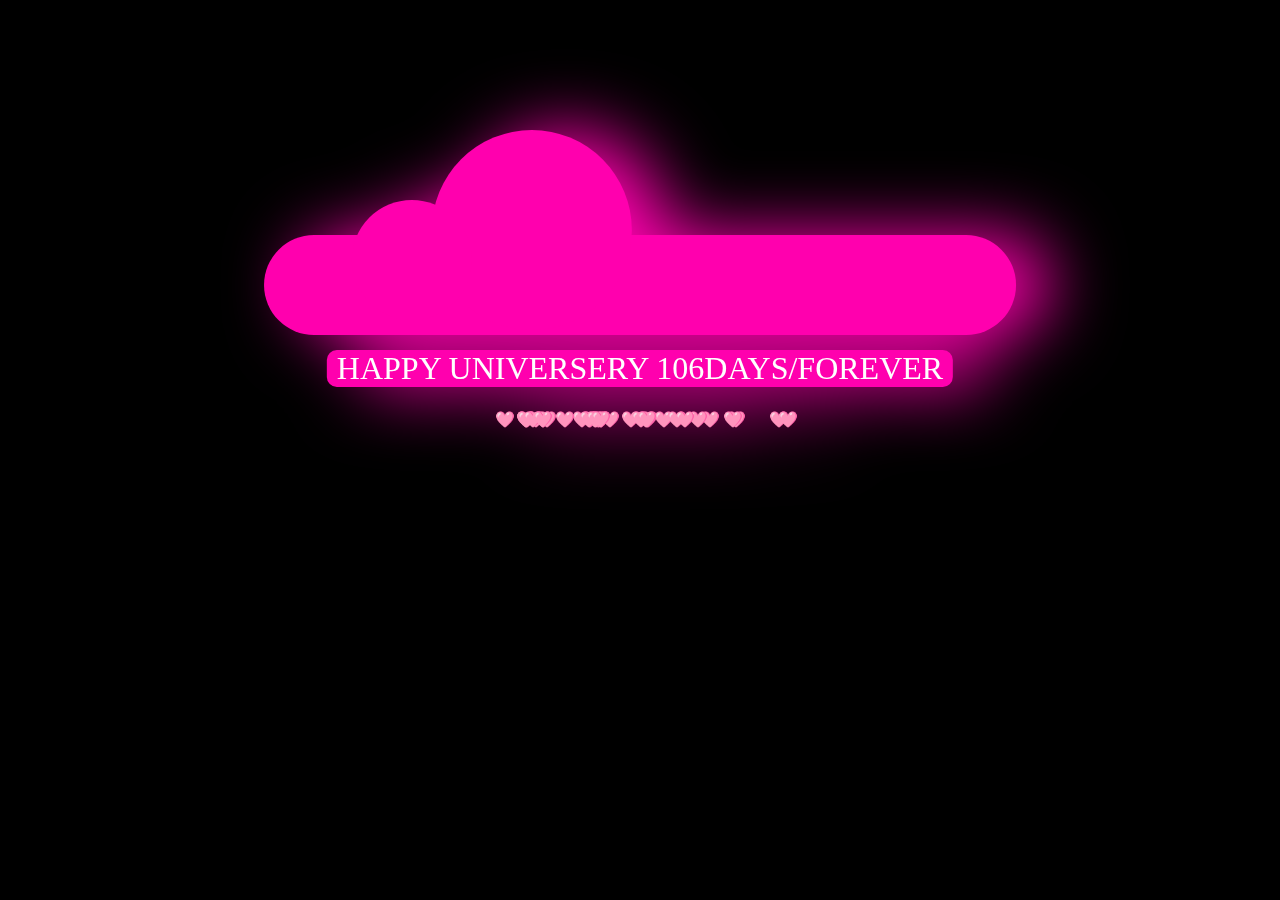
<file: CSS/heart/heart.htm>
<!DOCTYPE html>
<html lang="en">
<head>
    <meta charset="UTF-8">
    <meta name="viewport" content="width=device-width, initial-scale=1.0">
    <title>Document</title>
    <link rel="stylesheet" href="heart.css">
</head>
<body>
    <div class="container">
        <div class="cloud">
            <h2>Happy universery 106days/forever </h2>
        </div>
    </div>
    <script src="heart.js"></script>
</body>
</html>
</file>
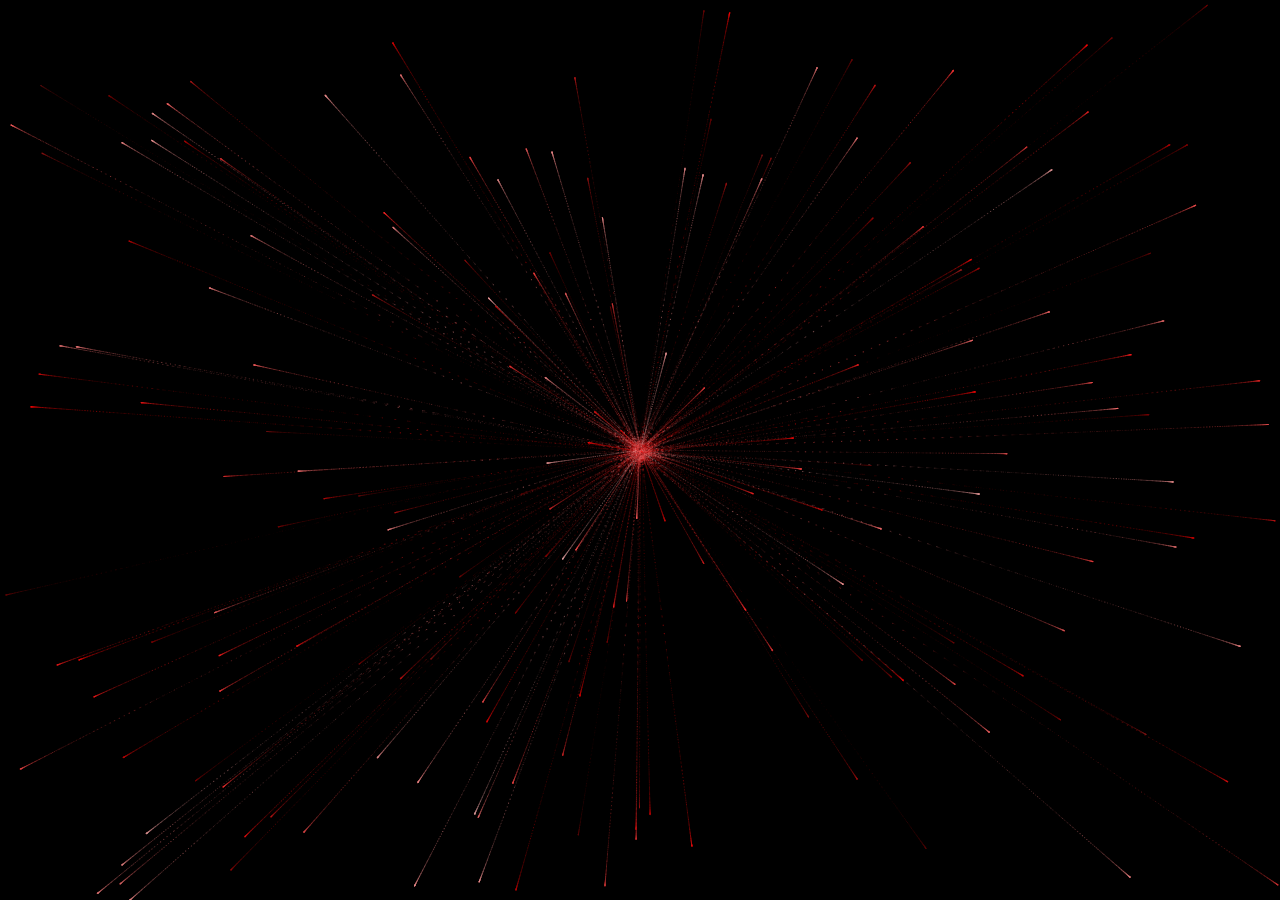
<file: CSS/heart/red.html>
<!DOCTYPE html>
<html lang="en" >
<head>
  <meta charset="UTF-8">
  <title>CodePen - Heart</title>
  <link rel="stylesheet" href="red.css">

</head>
<body>
<canvas id="heart"></canvas>
  <script  src="red.js"></script>

</body>
</html>
</file>
<file: CSS/heart/heart.css>
* {
    margin: 0;
    padding: 0;
    box-sizing: border-box;
    font-family: "Poppins" sans-serif;
  }
  :root {
    --clr: rgb(255, 0, 174);
  }
  body {
    display: flex;
    justify-content: center;
    align-items: center;
    min-height: 100vh;
    background: #000;
  }
  .container {
    position: relative;
    top: 100px;
    height: 400px;
    width: 100%;
    display: flex;
    justify-content: center;
  }
  .container .cloud {
    position: relative;
    width: 300px;
    z-index: 100;
    filter: drop-shadow(35px 0 35px var(--clr));
  }
  .container .cloud h2 {
    position: absolute;
    color: var(--clr);
    left: 50%;
    transform: translateX(-50%);
    white-space: nowrap;
    color: white;
    font-size: 2em;
    z-index: 1000;
    font-weight: 400;
    padding: 0 10px;
    border-radius: 10px;
    text-transform: uppercase;
    background: var(--clr);
  }
  .container .cloud h2::before {
    content: "";
    position: absolute;
    top: -115px;
    left: 50%;
    transform: translateX(-50%);
    border-radius: 100px;
    width: 120%;
    height: 100px;
    background: var(--clr);
  }
  .container .cloud h2::after {
    content: "";
    position: absolute;
    top: -150px;
    left: 25px;
    width: 120px;
    height: 120px;
    border-radius: 50%;
    background: var(--clr);
    box-shadow: 120px -30px 0 40px var(--clr);
  }
  .container .cloud .drop {
    position: absolute;
    top: 60px;
    height: 20px;
    line-height: 20px;
    color: var(--clr);
    transform-origin: bottom;
    animation: animate 2s linear infinite;
  }
  @keyframes animate {
    0% {
      transform: translateY(0) scaleY(0);
      transform-origin: top;
    }
    10% {
      transform: translateY(0) scaleY(0.25);
      transform-origin: top;
    }
    20% {
      transform: translateY(0) scaleY(1);
    }
    70% {
      transform: translateY(300px) scaleY(1);
      transform-origin: bottom;
    }
    80% {
      transform: translateY(300px) scaleY(1);
      transform-origin: bottom;
    }
    100% {
      transform: translateY(300px) scaleY(0);
      transform-origin: bottom;
      text-shadow: -180px 0 0 var(--clr), 180px 0 0 var(--clr);
    }
  }
</file>
<file: CSS/heart/red.css>
canvas {
    position: absolute;
    left:0;
    top: 0;
    width: 100%;
    height: 100%;
    background-color: rgba(0,0,0,.2);
  }
</file>
